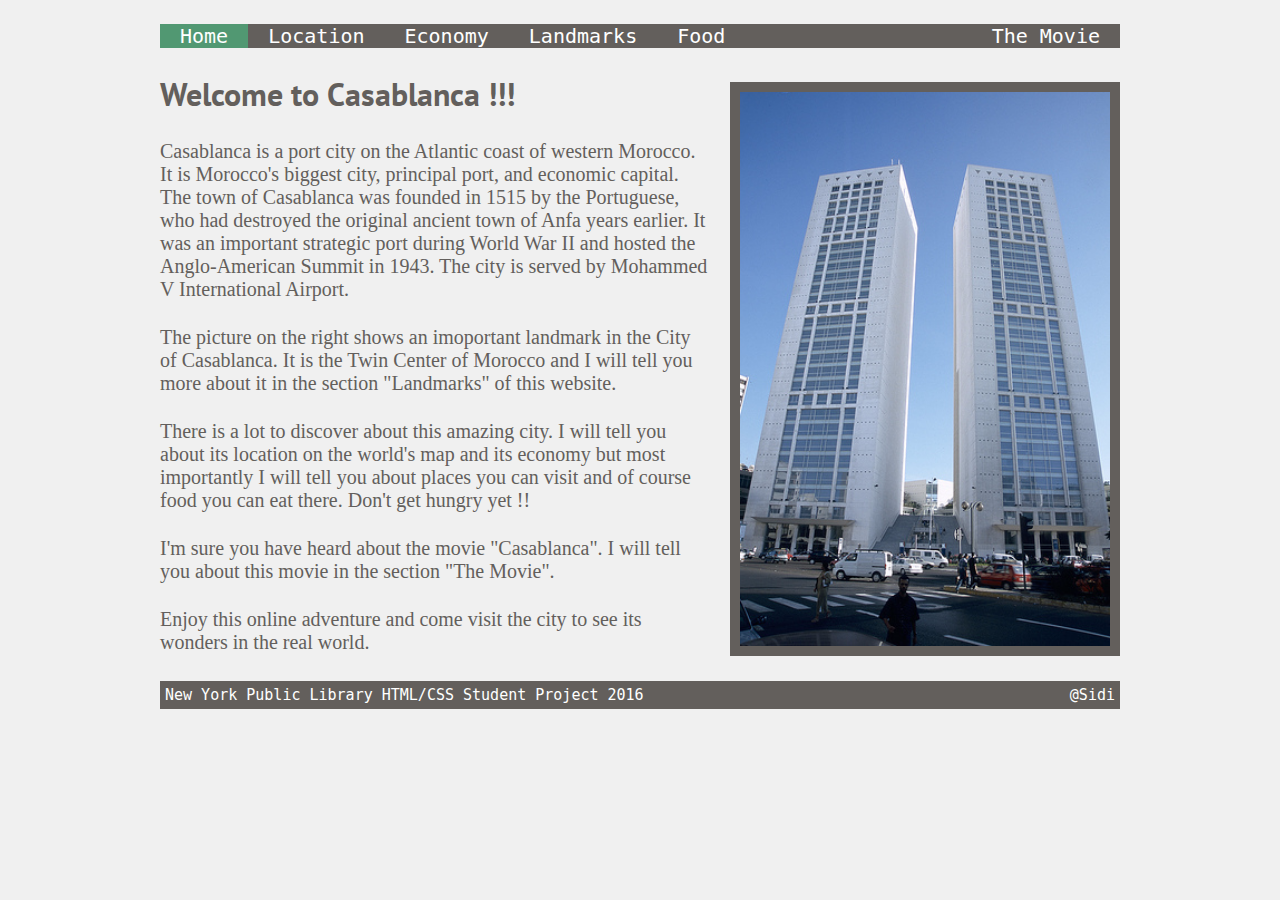
<file: index.html>
<!DOCTYPE HTML>
<html>
    <head>
        <title>Casablanca</title>
        <link href="CSS/style.css" rel="stylesheet" type="text/css"> 
        <link href="https://fonts.googleapis.com/css?family=PT+Sans" rel="stylesheet"> 
    </head>
    <body>
        <div id="webPage"> <!--Controls the whole Webpage-->
<!--............................................................................-->            
<!--............................................................................-->
            <!--NAVIGATION BAR-->
            <div class="navigationBar">
                <!--BUTTONS-->
               <a class="navigationBarButton" href="index.html" id="activePage">Home</a>
                <a class="navigationBarButton" href="location.html">Location</a>
                <a class="navigationBarButton" href="economy.html">Economy</a>
                <a class="navigationBarButton" href="landmarks.html">Landmarks</a>
                <a class="navigationBarButton" href="food.html">Food</a>
                <a style="float:right;" class="navigationBarButton" href="themovie.html">The Movie</a>
            </div>
<!--............................................................................-->            
            <!--PAGE CONTENT--> <!--Controls the Text and Images-->
            <div class="pageContent">
                <img src="Images/Twin_Center.jpg" id="image" style="width:370px;">
                <h1>Welcome to Casablanca !!!</h1>
                <p>Casablanca is a port city on the Atlantic coast of western Morocco. It is Morocco's biggest city, principal port, and economic capital. The town of Casablanca was founded in 1515 by the Portuguese, who had destroyed the original ancient town of Anfa years earlier. It was an important strategic port during World War II and hosted the Anglo-American Summit in 1943. The city is served by Mohammed V International Airport. </p>
                <p>The picture on the right shows an imoportant landmark in the City of Casablanca. It is the Twin Center of Morocco and I will tell you more about it in the section "Landmarks" of this website.</p></p>
                <p>There is a lot to discover about this amazing city. I will tell you about its location on the world's map and its economy but most importantly I will tell you about places you can visit and of course food you can eat there. Don't get hungry yet !!</p>
                <p>I'm sure you have heard about the movie "Casablanca". I will tell you about this movie in the section "The Movie".</p>
                <p>Enjoy this online adventure and come visit the city to see its wonders in the real world.</p>
                <!.. www.wikipedia.org ..!>
            </div>
<!--............................................................................-->
<!--............................................................................-->
            <!--FOOTER--> <!--Controls the Footer-->
            <div class="footer">
                <!--TEXT AND BUTTONS-->
                <a class="navigationBarButton" id="footerLink" style="float:right;" href="mailto:sidi.sbai@yahoo.com?Subject=Hello%20again" target="_top">@Sidi</a>
                <p class="navigationBarButton" id="footerLink" style="float:left;">New York Public Library HTML/CSS Student Project 2016</p>
            </div>
        </div>
    </body>
</html>
</file>
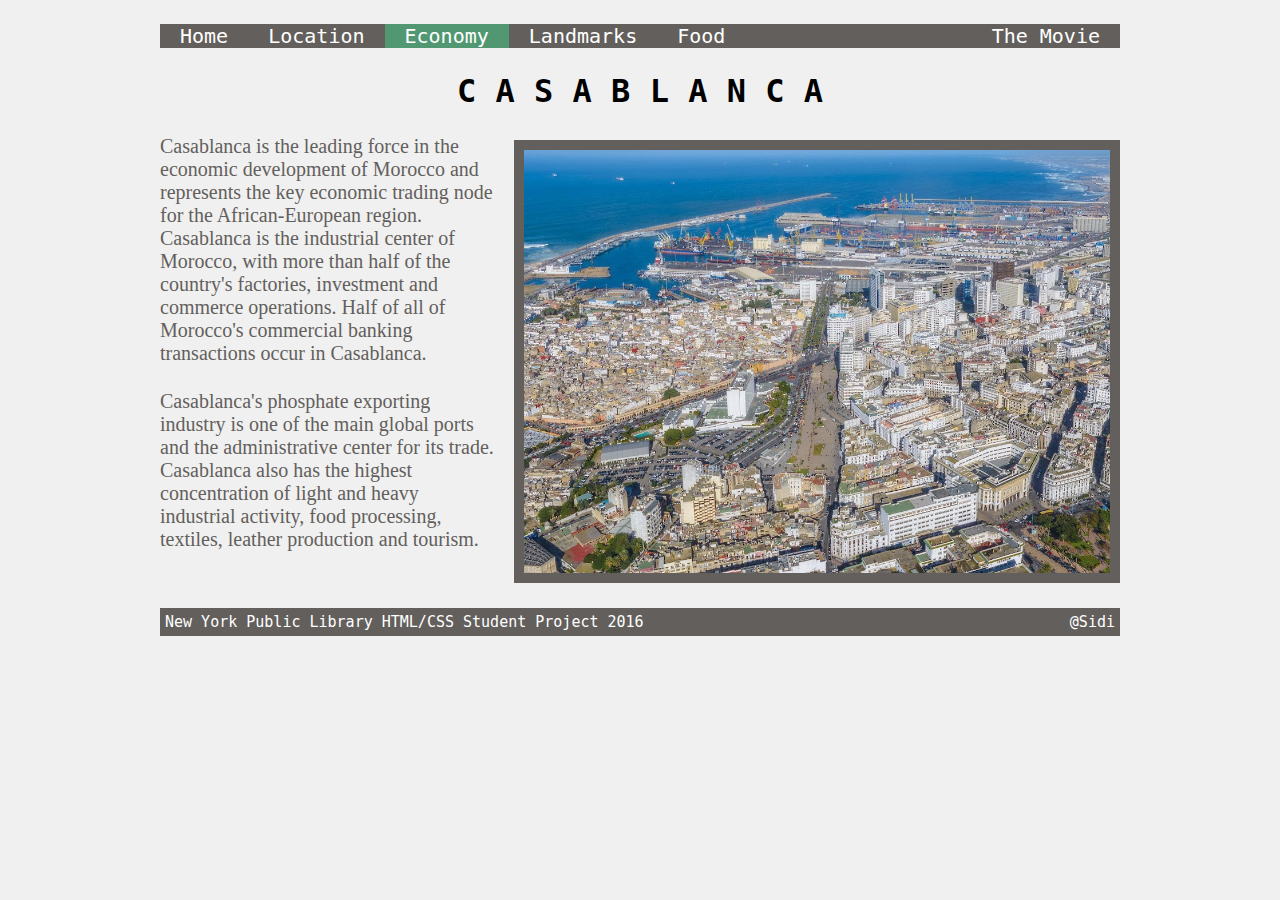
<file: economy.html>
<!DOCTYPE HTML>
<html>
    <head>
        <title>Casablanca</title>
        <link href="CSS/style.css" rel="stylesheet" type="text/css"> 
        <link href="https://fonts.googleapis.com/css?family=PT+Sans" rel="stylesheet"> 
    </head>
    <body>
        <div id="webPage">
<!--............................................................................-->            
<!--............................................................................-->            
            <!--NAVIGATION BAR-->
            <div class="navigationBar">
                <!--BUTTONS-->
                <a class="navigationBarButton" href="index.html">Home</a>
                <a class="navigationBarButton" href="location.html">Location</a>
                <a class="navigationBarButton" href="economy.html" id="activePage">Economy</a>
                <a class="navigationBarButton" href="landmarks.html">Landmarks</a>
                <a class="navigationBarButton" href="food.html">Food</a>
                <a style="float:right;" class="navigationBarButton" href="themovie.html">The Movie</a>
            </div>
<!--............................................................................-->            
            <!--PAGE CONTENT-->
            <h1 id="headerStyle">C A S A B L A N C A</h1>
            <div class="pageContent">
                <img src="Images/Port_of_Casablanca.jpg" id="image">
                <p>Casablanca is the leading force in the economic development of Morocco and represents the key economic trading node for the African-European region. Casablanca is the industrial center of Morocco, with more than half of the country's factories, investment and commerce operations. Half of all of Morocco's commercial banking transactions occur in Casablanca.</p>
                <p>Casablanca's phosphate exporting industry is one of the main global ports and the administrative center for its trade. Casablanca also has the highest concentration of light and heavy industrial activity, food processing, textiles, leather production and tourism.</p>
                <!.. www.Wikipedia.org ..!>            
            </div>
<!--............................................................................-->            
<!--............................................................................-->            
            <!--FOOTER-->
            <div class="footer">
                <!--TEXT AND BUTTONS-->
                <a class="navigationBarButton" id="footerLink" style="float:right;" href="mailto:sidi.sbai@yahoo.com?Subject=Hello%20again" target="_top">@Sidi</a>
                <p class="navigationBarButton" id="footerLink" style="float:left;">New York Public Library HTML/CSS Student Project 2016</p>
            </div>       
        </div>
    </body>
</html>
</file>
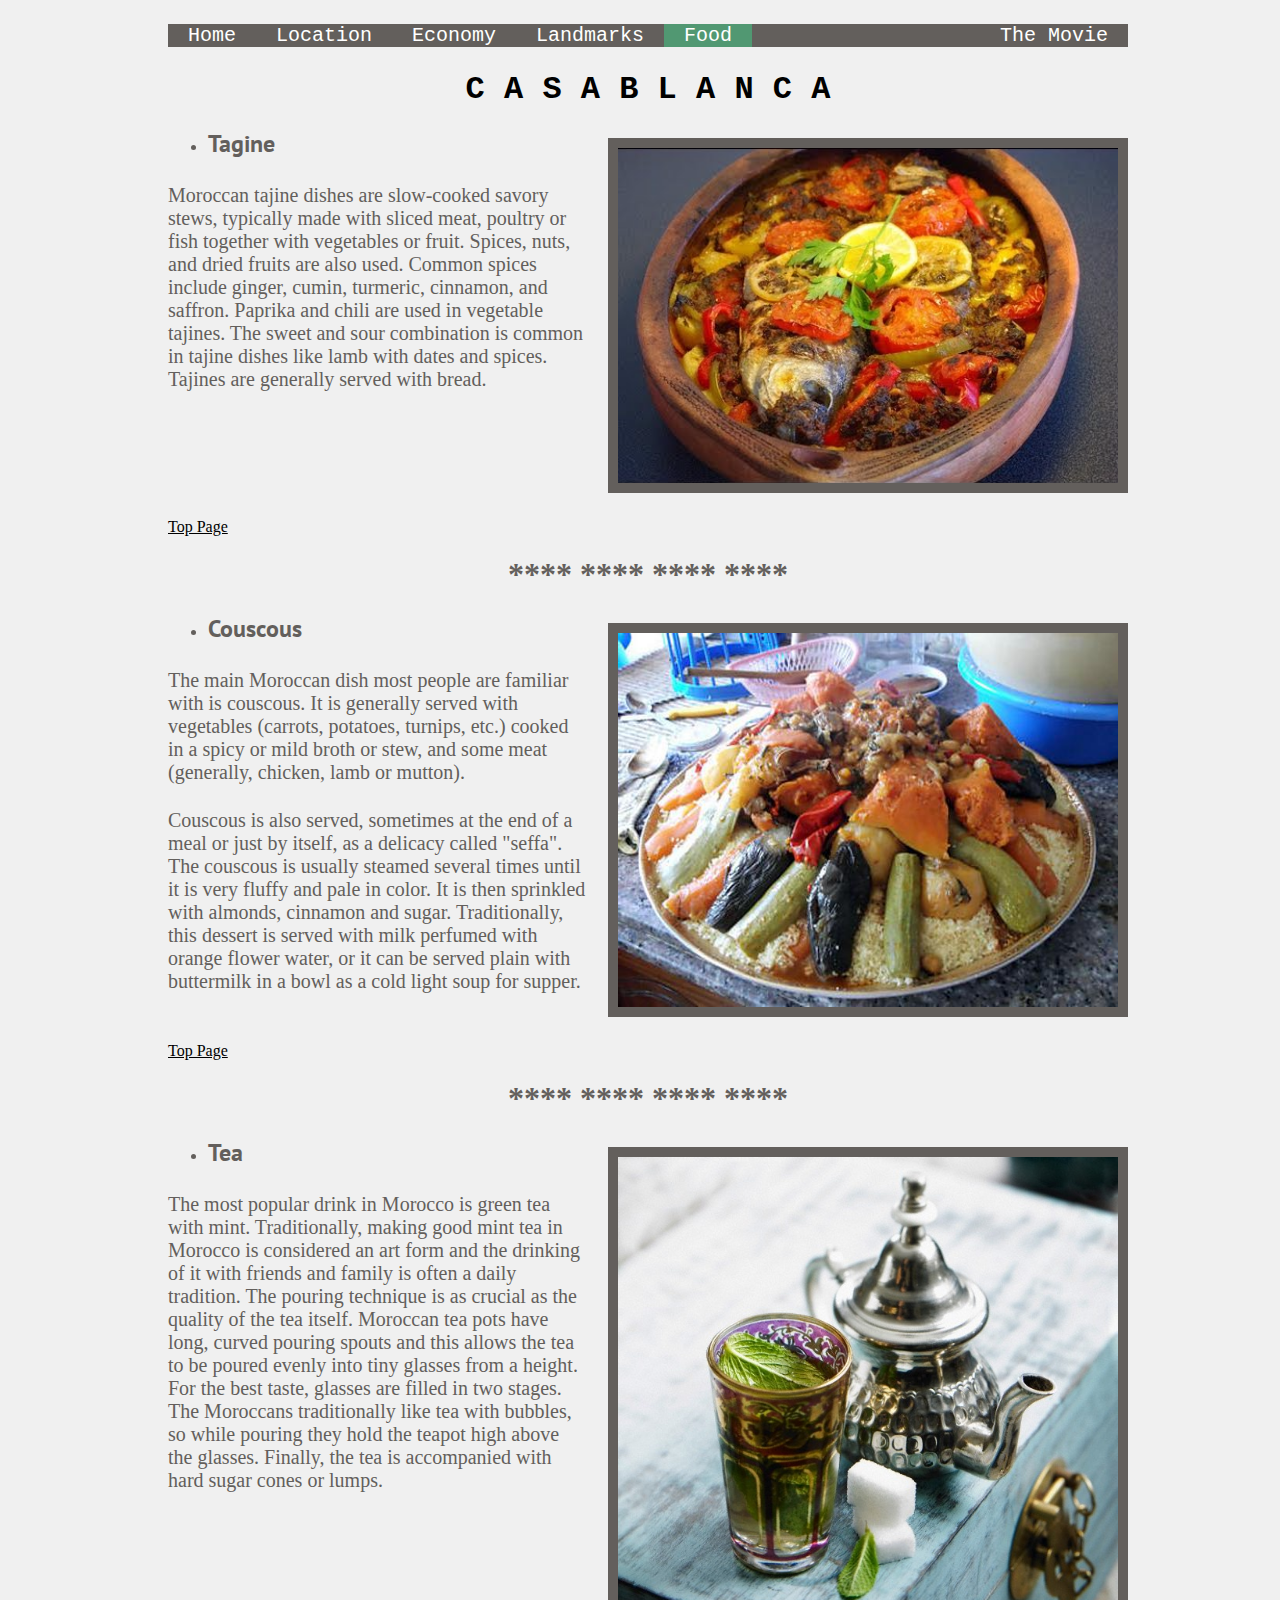
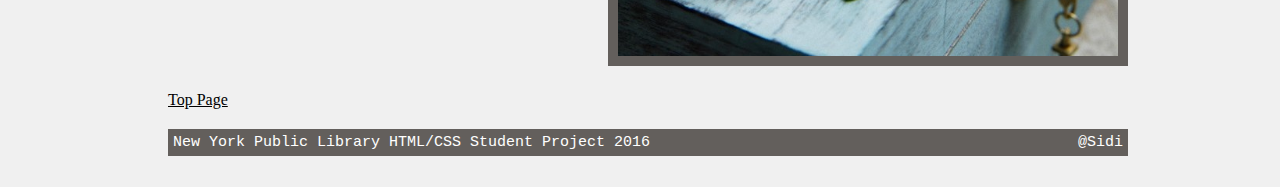
<file: food.html>
<!DOCTYPE HTML>
<html>
    <head>
        <title>Casablanca</title>
        <link href="CSS/style.css" rel="stylesheet" type="text/css"> 
        <link href="https://fonts.googleapis.com/css?family=PT+Sans" rel="stylesheet"> 
    </head>
    <body>
        <div id="webPage" class="multipleImageCorrect">
<!--............................................................................-->            
<!--............................................................................-->            
            <!--NAVIGATION BAR-->
            <div class="navigationBar">
                <!--BUTTONS-->
                <a class="navigationBarButton" href="index.html">Home</a>
                <a class="navigationBarButton" href="location.html">Location</a>
                <a class="navigationBarButton" href="economy.html">Economy</a>
                <a class="navigationBarButton" href="landmarks.html">Landmarks</a>
                <a class="navigationBarButton" href="food.html" id="activePage">Food</a>
                <a style="float:right;" class="navigationBarButton" href="themovie.html">The Movie</a>
            </div>
<!--............................................................................-->            
            <!--PAGE CONTENT-->
            <h1 id="headerStyle">C A S A B L A N C A</h1>
            <div class="pageContent">
                <img src="Images/f_tagine.jpg" id="image" style="width:500px;">
                <!..https://kasbahlodge.files.wordpress.com/2013/06/casablanca-cathedral.jpg..!>
                <ul><li><h2>Tagine</h2></li></ul>
                <p>Moroccan tajine dishes are slow-cooked savory stews, typically made with sliced meat, poultry or fish together with vegetables or fruit. Spices, nuts, and dried fruits are also used. Common spices include ginger, cumin, turmeric, cinnamon, and saffron. Paprika and chili are used in vegetable tajines. The sweet and sour combination is common in tajine dishes like lamb with dates and spices. Tajines are generally served with bread.</p>    
                <!.. www.wikipedia.org ..!>
            </div>
            <a href="food.html" class="topPageLink">Top Page</a>
            
            <h1 class="pageBreak">****    ****    ****    ****</h1>
            <div class="pageContent">
                <img src="Images/f_couscous_marocain.jpg" id="image" style="width:500px;">
                <ul><li><h2>Couscous</h2></li></ul>
                <p>The main Moroccan dish most people are familiar with is couscous. It is generally served with vegetables (carrots, potatoes, turnips, etc.) cooked in a spicy or mild broth or stew, and some meat (generally, chicken, lamb or mutton).</p>
                <p>Couscous is also served, sometimes at the end of a meal or just by itself, as a delicacy called "seffa". The couscous is usually steamed several times until it is very fluffy and pale in color. It is then sprinkled with almonds, cinnamon and sugar. Traditionally, this dessert is served with milk perfumed with orange flower water, or it can be served plain with buttermilk in a bowl as a cold light soup for supper.</p>                
                <!.. www.wikipedia.org ..!>
            </div>
            <a href="food.html" class="topPageLink">Top Page</a>
            
            <h1 class="pageBreak">****    ****    ****    ****</h1>
            <div class="pageContent">
                <img src="Images/F_Moroccan_tea.jpg" id="image" style="width:500px;">
                <ul><li><h2>Tea</h2></li></ul>
                <p>The most popular drink in Morocco is green tea with mint. Traditionally, making good mint tea in Morocco is considered an art form and the drinking of it with friends and family is often a daily tradition. The pouring technique is as crucial as the quality of the tea itself. Moroccan tea pots have long, curved pouring spouts and this allows the tea to be poured evenly into tiny glasses from a height. For the best taste, glasses are filled in two stages. The Moroccans traditionally like tea with bubbles, so while pouring they hold the teapot high above the glasses. Finally, the tea is accompanied with hard sugar cones or lumps.</p>
                <!.. www.wikipedia.org ..!>
            </div>
            <a href="food.html" class="topPageLink">Top Page</a>
            
<!--............................................................................-->            
<!--............................................................................-->            
            <!--FOOTER-->
            <div class="footer">
                <!--TEXT AND BUTTONS-->
                <a class="navigationBarButton" id="footerLink" style="float:right;" href="mailto:sidi.sbai@yahoo.com?Subject=Hello%20again" target="_top">@Sidi</a>
                <p class="navigationBarButton" id="footerLink" style="float:left;">New York Public Library HTML/CSS Student Project 2016</p>
            </div>
        </div>
    </body>
</html>
</file>
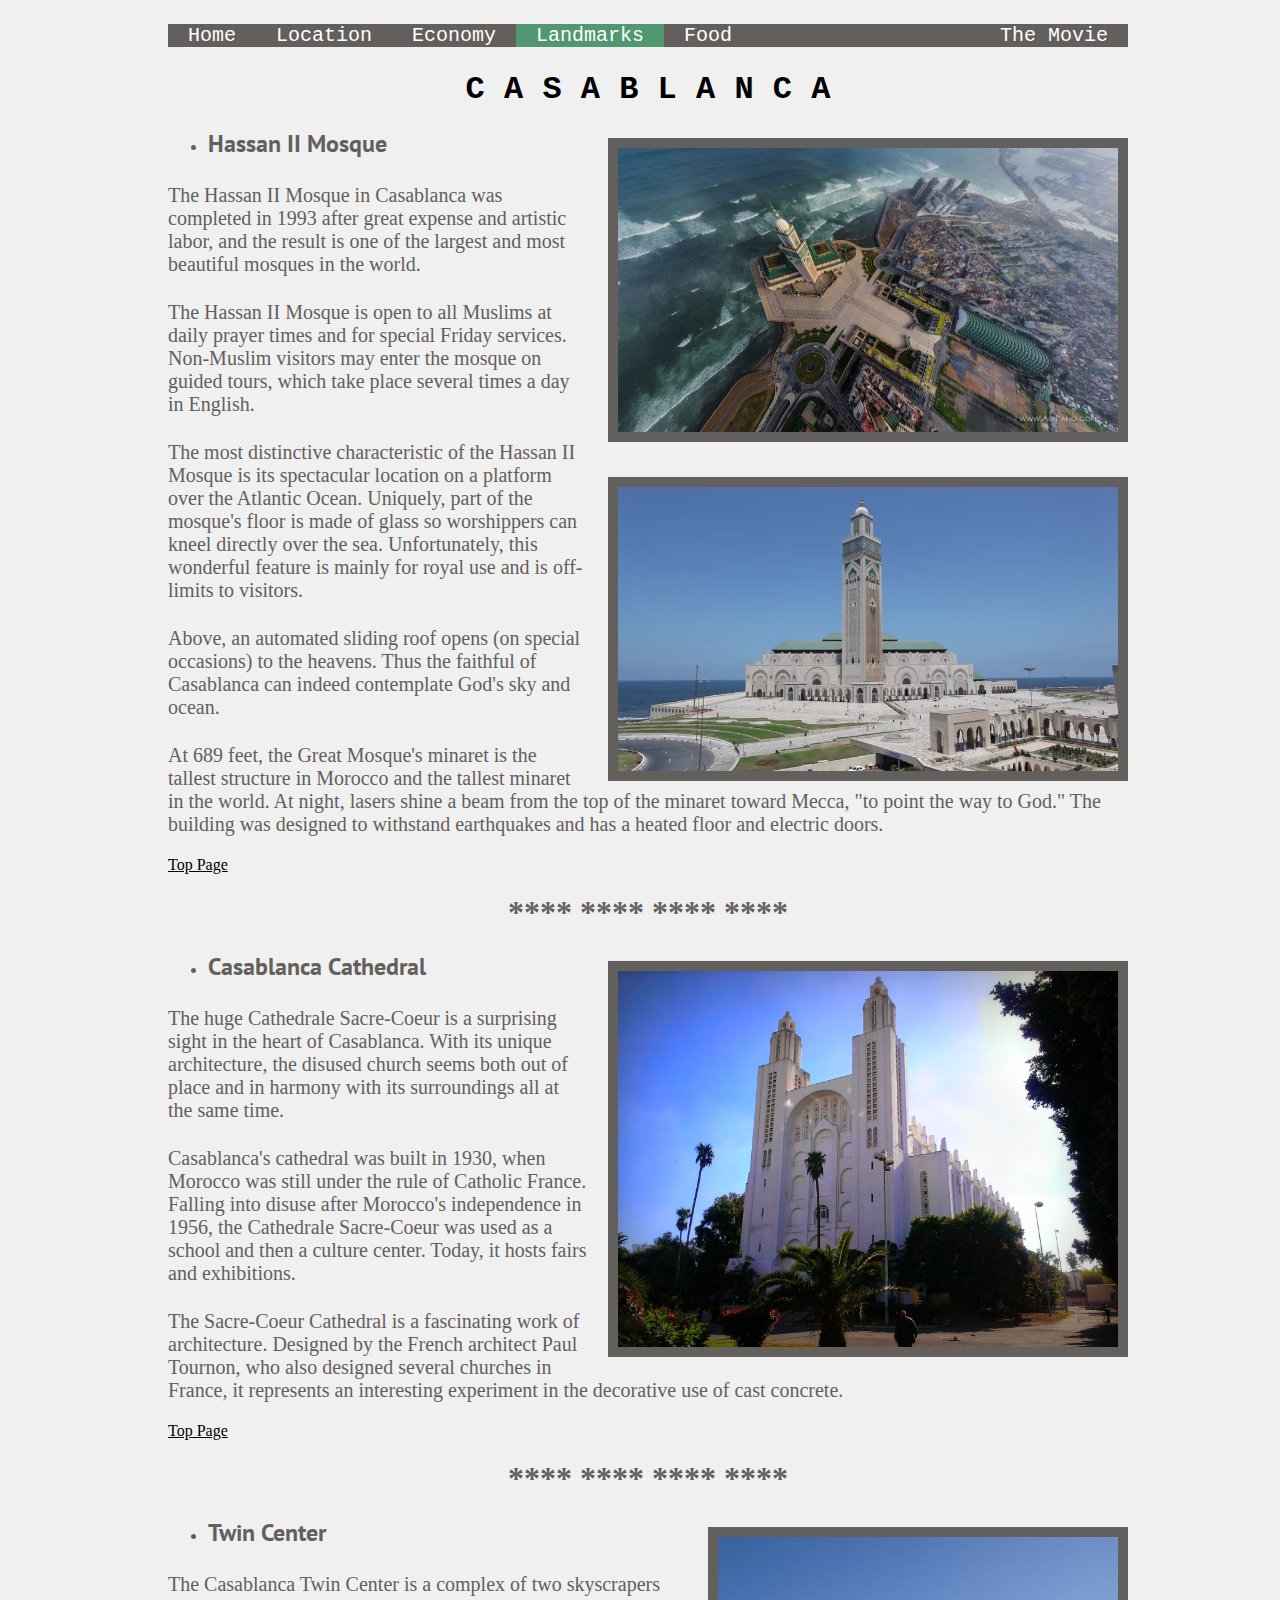
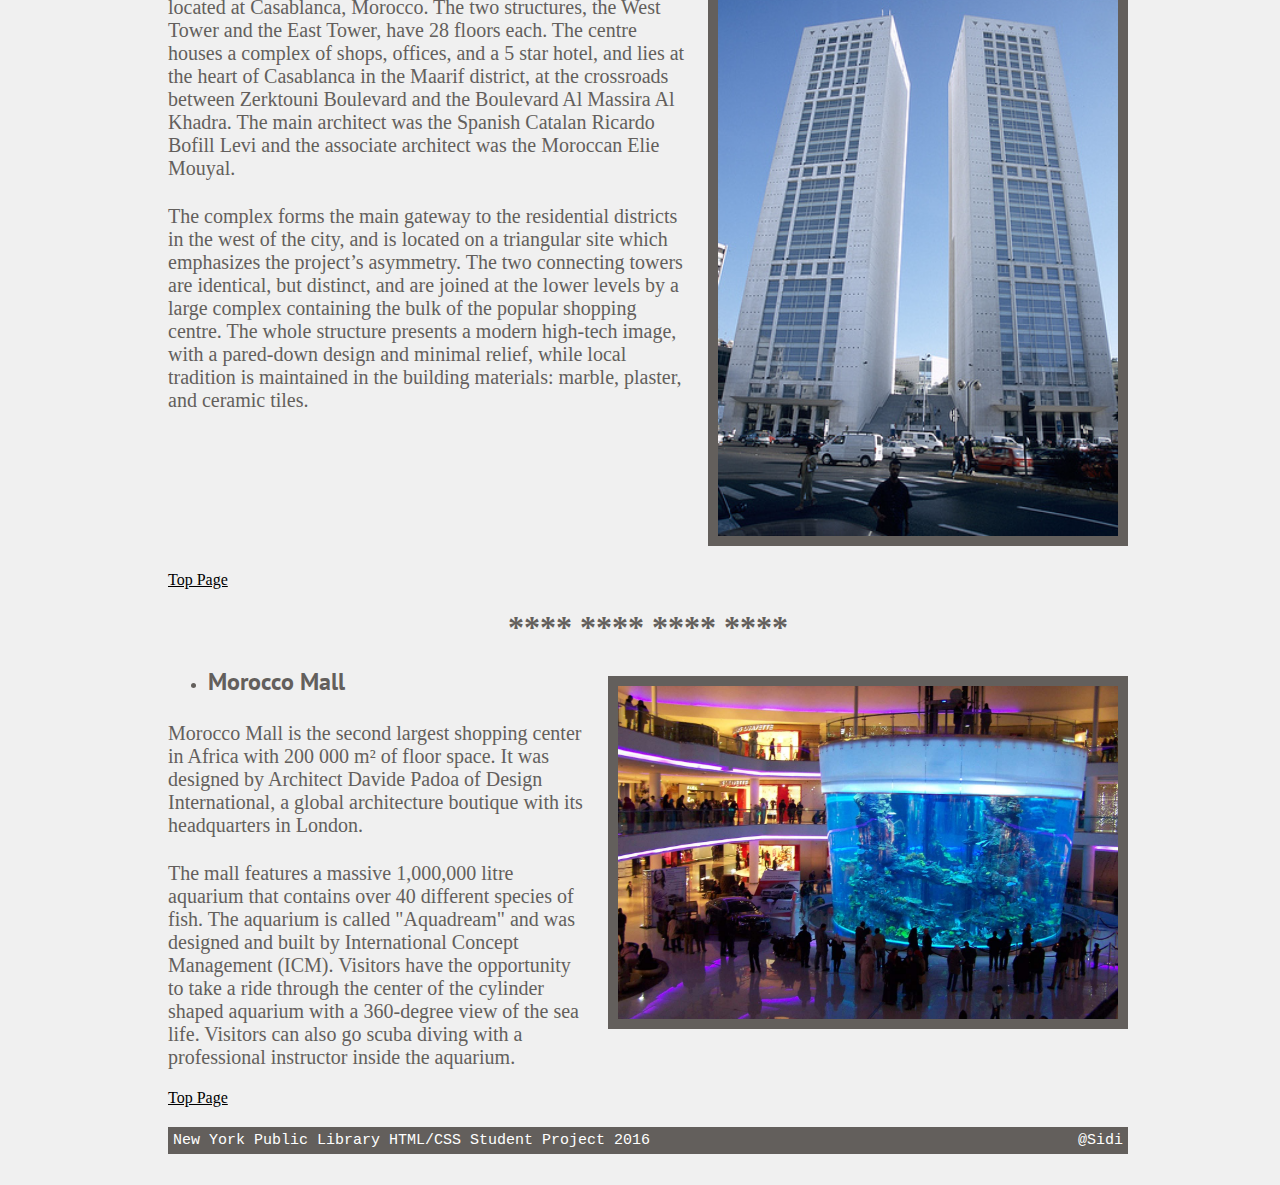
<file: landmarks.html>
<!DOCTYPE HTML>
<html>
    <head>
        <title>Casablanca</title>
        <link href="CSS/style.css" rel="stylesheet" type="text/css"> 
        <link href="https://fonts.googleapis.com/css?family=PT+Sans" rel="stylesheet"> 
    </head>
    <body>
        <div id="webPage" class="multipleImageCorrect">
<!--............................................................................-->            
<!--............................................................................-->            
            <!--NAVIGATION BAR-->
            <div class="navigationBar">
                <!--BUTTONS-->
                <a class="navigationBarButton" href="index.html">Home</a>
                <a class="navigationBarButton" href="location.html">Location</a>
                <a class="navigationBarButton" href="economy.html">Economy</a>
                <a class="navigationBarButton" href="landmarks.html" id="activePage">Landmarks</a>
                <a class="navigationBarButton" href="food.html">Food</a>
                <a style="float:right;" class="navigationBarButton" href="themovie.html">The Movie</a>
            </div>
<!--............................................................................-->            
            <!--PAGE CONTENT-->
            <h1 id="headerStyle">C A S A B L A N C A</h1>
            <div class="pageContent">
                <img src="Images/H_II_Mosque_Top.jpg" id="image">
                <div id="image" class="flip-container" ontouchstart="this.classList.toggle('hover');" id="right">
            		<div class="flipper">
            			<div class="front" style="background: url(Images/Hassan_II_Mosque.jpg) 0 0 no-repeat;"></div>
            			<div class="back" style="background: url(Images/Hassan_2_Mosque_Inside.jpg) 0 0 no-repeat;"></div>
            		</div>
            	</div>
                <ul><li><h2>Hassan II Mosque</h2></li></ul>
                <p>The Hassan II Mosque in Casablanca was completed in 1993 after great expense and artistic labor, and the result is one of the largest and most beautiful mosques in the world.</p>
                <p>The Hassan II Mosque is open to all Muslims at daily prayer times and for special Friday services. Non-Muslim visitors may enter the mosque on guided tours, which take place several times a day in English.</p>
                <p>The most distinctive characteristic of the Hassan II Mosque is its spectacular location on a platform over the Atlantic Ocean. Uniquely, part of the mosque's floor is made of glass so worshippers can kneel directly over the sea. Unfortunately, this wonderful feature is mainly for royal use and is off-limits to visitors.</p>
                <p>Above, an automated sliding roof opens (on special occasions) to the heavens. Thus the faithful of Casablanca can indeed contemplate God's sky and ocean.</p>
                <p>At 689 feet, the Great Mosque's minaret is the tallest structure in Morocco and the tallest minaret in the world. At night, lasers shine a beam from the top of the minaret toward Mecca, "to point the way to God." The building was designed to withstand earthquakes and has a heated floor and electric doors.</p>
                <!.. http://www.sacred-destinations.com/morocco/casablanca-hassan-ii-mosque ..!>
            </div>
            <a href="landmarks.html" class="topPageLink">Top Page</a>
            
            <h1 class="pageBreak">****    ****    ****    ****</h1>
            <div class="pageContent">
                <img src="Images/casablanca-cathedral.jpg" id="image" style="width:500px;">
                <!..https://kasbahlodge.files.wordpress.com/2013/06/casablanca-cathedral.jpg..!>
                <ul><li><h2>Casablanca Cathedral</h2></li></ul>
                <p>The huge Cathedrale Sacre-Coeur is a surprising sight in the heart of Casablanca. With its unique architecture, the disused church seems both out of place and in harmony with its surroundings all at the same time.</p>
                <p>Casablanca's cathedral was built in 1930, when Morocco was still under the rule of Catholic France. Falling into disuse after Morocco's independence in 1956, the Cathedrale Sacre-Coeur was used as a school and then a culture center. Today, it hosts fairs and exhibitions.</p>
                <p>The Sacre-Coeur Cathedral is a fascinating work of architecture. Designed by the French architect Paul Tournon, who also designed several churches in France, it represents an interesting experiment in the decorative use of cast concrete.</p>
                <!..http://www.sacred-destinations.com/morocco/casablanca-cathedral-sacre-coeur..!>
            </div>
            <a href="landmarks.html" class="topPageLink">Top Page</a>
            
            <h1 class="pageBreak">****    ****    ****    ****</h1>
            <div class="pageContent">
                <img src="Images/Twin_Center.jpg" id="image" style="width:400px;">
                <ul><li><h2>Twin Center</h2></li></ul>
                <p>The Casablanca Twin Center is a complex of two skyscrapers located at Casablanca, Morocco. The two structures, the West Tower and the East Tower, have 28 floors each. The centre houses a complex of shops, offices, and a 5 star hotel, and lies at the heart of Casablanca in the Maarif district, at the crossroads between Zerktouni Boulevard and the Boulevard Al Massira Al Khadra. The main architect was the Spanish Catalan Ricardo Bofill Levi and the associate architect was the Moroccan Elie Mouyal.</p>
                <p>The complex forms the main gateway to the residential districts in the west of the city, and is located on a triangular site which emphasizes the project’s asymmetry. The two connecting towers are identical, but distinct, and are joined at the lower levels by a large complex containing the bulk of the popular shopping centre. The whole structure presents a modern high-tech image, with a pared-down design and minimal relief, while local tradition is maintained in the building materials: marble, plaster, and ceramic tiles.</p>
                <!.. www.wikipedia.org ..!>
            </div>
            <a href="landmarks.html" class="topPageLink">Top Page</a>
            
            <h1 class="pageBreak">****    ****    ****    ****</h1>
            <div class="pageContent">
                <img src="Images/Morocco_Mall.jpg" id="image" style="width:500px;">
                <ul><li><h2>Morocco Mall</h2></li></ul>
                <p>Morocco Mall is the second largest shopping center in Africa with 200 000 m² of floor space. It was designed by Architect Davide Padoa of Design International, a global architecture boutique with its headquarters in London.</p>
                <p>The mall features a massive 1,000,000 litre aquarium that contains over 40 different species of fish. The aquarium is called "Aquadream" and was designed and built by International Concept Management (ICM). Visitors have the opportunity to take a ride through the center of the cylinder shaped aquarium with a 360-degree view of the sea life. Visitors can also go scuba diving with a professional instructor inside the aquarium.</p>
                <!.. www.wikipedia.org ..!>
            </div>
            <a href="landmarks.html" class="topPageLink">Top Page</a>
<!--............................................................................-->            
<!--............................................................................-->            
            <!--FOOTER-->
            <div class="footer">
                <!--TEXT AND BUTTONS-->
                <a class="navigationBarButton" id="footerLink" style="float:right;" href="mailto:sidi.sbai@yahoo.com?Subject=Hello%20again" target="_top">@Sidi</a>
                <p class="navigationBarButton" id="footerLink" style="float:left;">New York Public Library HTML/CSS Student Project 2016</p>
            </div>        
        </div>
    </body>
</html>
</file>
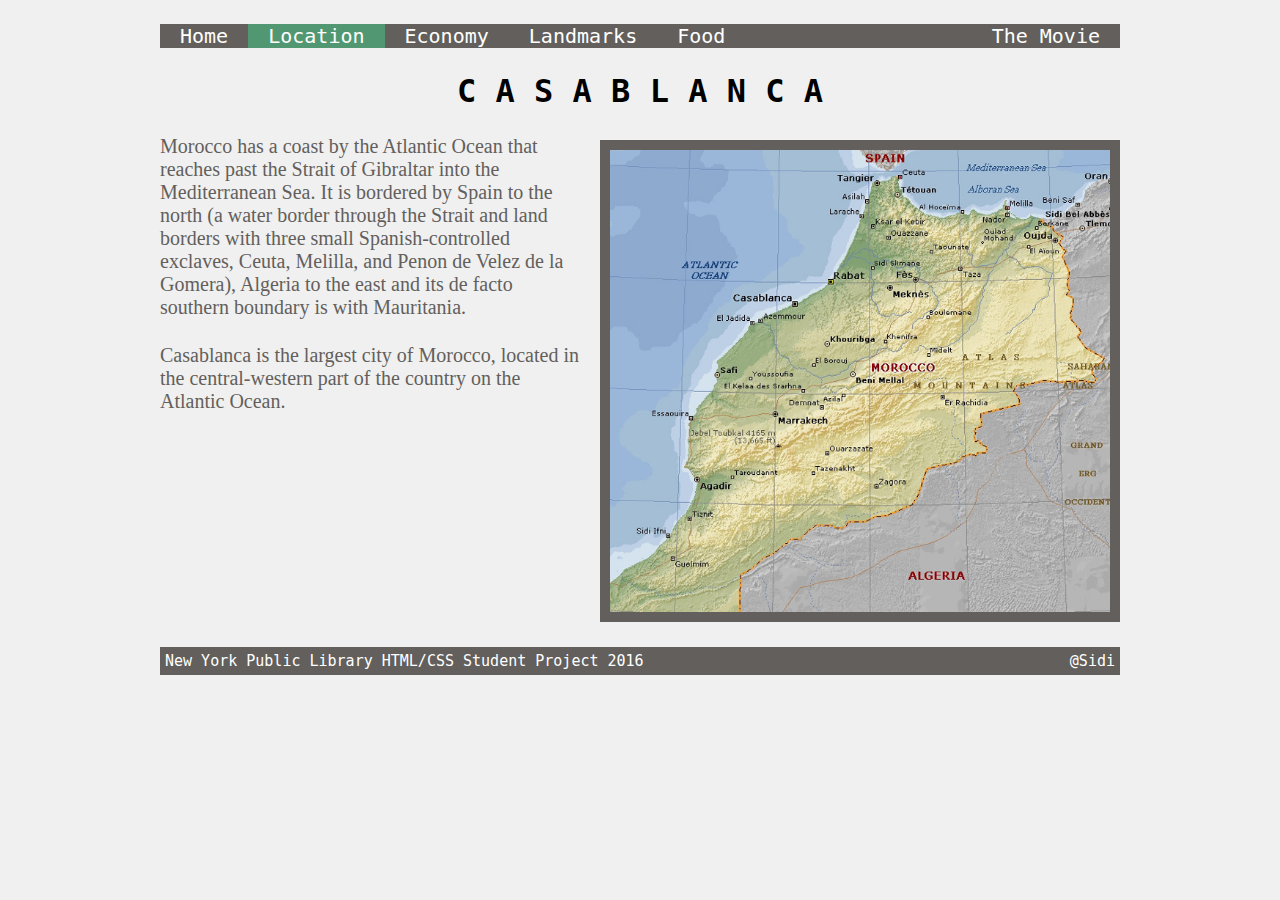
<file: location.html>
<!DOCTYPE HTML>
<html>
    <head>
        <title>Casablanca</title>
        <link href="CSS/style.css" rel="stylesheet" type="text/css"> 
        <link href="https://fonts.googleapis.com/css?family=PT+Sans" rel="stylesheet"> 
    </head>
    <body>
        <div id="webPage">
<!--............................................................................-->            
<!--............................................................................-->            
            <!--NAVIGATION BAR-->
            <div class="navigationBar">
                <!--BUTTONS-->
                <a class="navigationBarButton" href="index.html">Home</a>
                <a class="navigationBarButton" href="location.html" id="activePage">Location</a>
                <a class="navigationBarButton" href="economy.html">Economy</a>
                <a class="navigationBarButton" href="landmarks.html">Landmarks</a>
                <a class="navigationBarButton" href="food.html">Food</a>
                <a style="float:right;" class="navigationBarButton" href="themovie.html">The Movie</a>
            </div>
<!--............................................................................-->            
            <!--PAGE CONTENT-->
            <h1 id="headerStyle">C A S A B L A N C A</h1>
            <div class="pageContent">
                <img src="Images/Casa_on_map.jpg" id="image" style="width:500px">
                <p>Morocco has a coast by the Atlantic Ocean that reaches past the Strait of Gibraltar into the Mediterranean Sea. It is bordered by Spain to the north (a water border through the Strait and land borders with three small Spanish-controlled exclaves, Ceuta, Melilla, and Penon de Velez de la Gomera), Algeria to the east and its de facto southern boundary is with Mauritania.</p>                
                <p>Casablanca is the largest city of Morocco, located in the central-western part of the country on the Atlantic Ocean.</p>
                <!.. www.Wikipedia.org ..!>            
            </div>
<!--............................................................................-->            
<!--............................................................................-->   
            <!--FOOTER-->
            <div class="footer">
                <!--TEXT AND BUTTONS-->
                <a class="navigationBarButton" id="footerLink" style="float:right;" href="mailto:sidi.sbai@yahoo.com?Subject=Hello%20again" target="_top">@Sidi</a>
                <p class="navigationBarButton" id="footerLink" style="float:left;">New York Public Library HTML/CSS Student Project 2016</p>
            </div>       
        </div>
    </body>
</html>
</file>
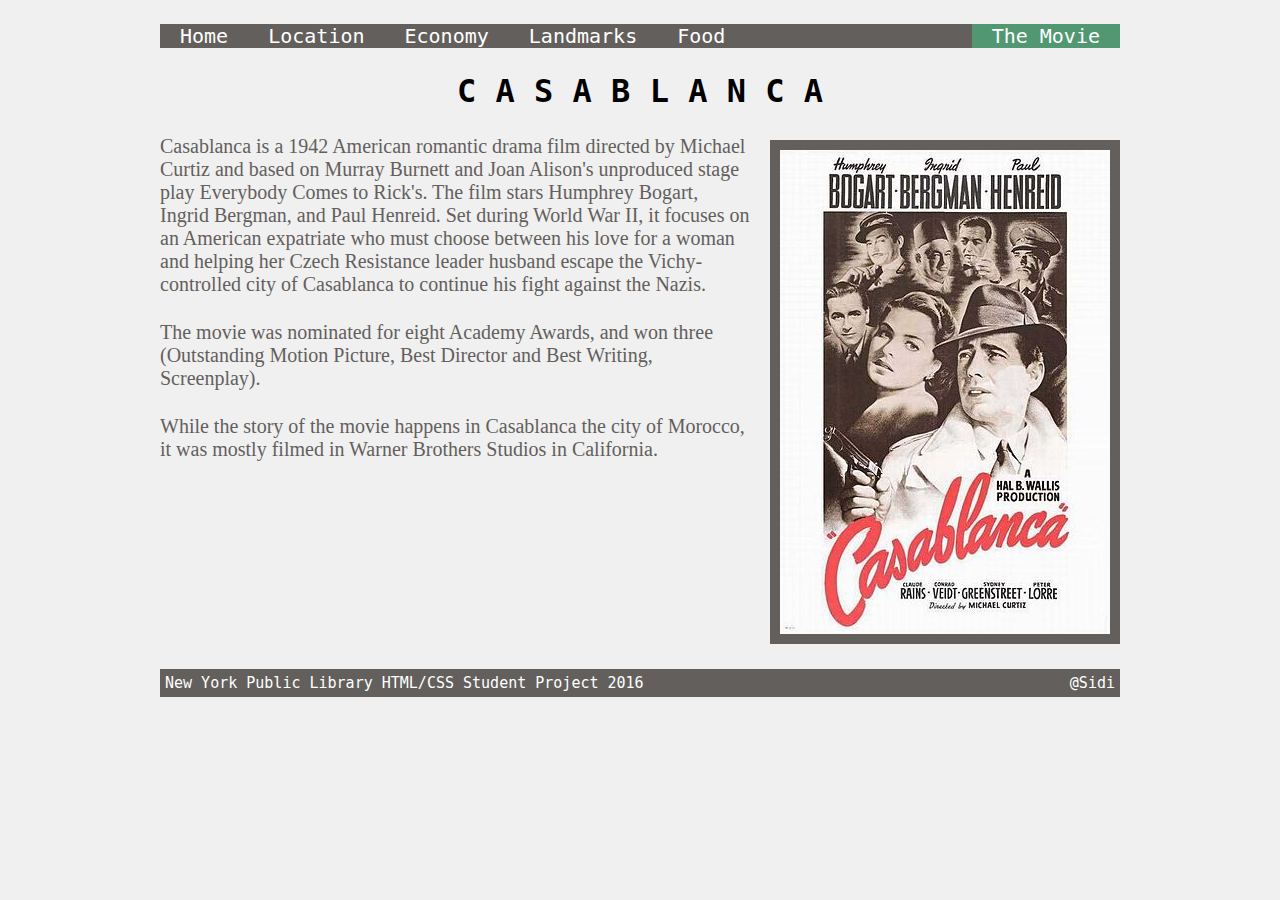
<file: themovie.html>
<!DOCTYPE HTML>
<html>
    <head>
        <title>Casablanca</title>
        <link href="CSS/style.css" rel="stylesheet" type="text/css"> 
        <link href="https://fonts.googleapis.com/css?family=PT+Sans" rel="stylesheet"> 
    </head>
    <body>
        <div id="webPage"> <!--Controls the whole webpage-->
<!--............................................................................-->            
<!--............................................................................-->            
            <!--NAVIGATION BAR-->
            <div class="navigationBar">
                <!..BUTTONS..!>
                <a class="navigationBarButton" href="index.html">Home</a>
                <a class="navigationBarButton" href="location.html">Location</a>
                <a class="navigationBarButton" href="economy.html">Economy</a>
                <a class="navigationBarButton" href="landmarks.html">Landmarks</a>
                <a class="navigationBarButton" href="food.html">Food</a>
                <a style="float:right;" class="navigationBarButton" href="themovie.html" id="activePage">The Movie</a>
            </div>
<!--............................................................................-->            
            <!--PAGE CONTENT-->
            <h1 id="headerStyle">C A S A B L A N C A</h1>
            <div class="pageContent">
                <img src="Images/Casablanca_Movie_1.jpg" id="image">
                <p>Casablanca is a 1942 American romantic drama film directed by Michael Curtiz and based on Murray Burnett and Joan Alison's unproduced stage play Everybody Comes to Rick's. The film stars Humphrey Bogart, Ingrid Bergman, and Paul Henreid. Set during World War II, it focuses on an American expatriate who must choose between his love for a woman and helping her Czech Resistance leader husband escape the Vichy-controlled city of Casablanca to continue his fight against the Nazis.</p>
                <p>The movie was nominated for eight Academy Awards, and won three (Outstanding Motion Picture, Best Director and Best Writing, Screenplay). </p>
                <p>While the story of the movie happens in Casablanca the city of Morocco, it was mostly filmed in Warner Brothers Studios in California.</p>
                <!.. https://en.wikipedia.org ..!>
            </div>
<!--............................................................................-->            
<!--............................................................................-->            
            <!--FOOTER-->
            <div class="footer">
                <!--TEXT AND BUTTONS-->
                <a class="navigationBarButton" id="footerLink" style="float:right;" href="mailto:sidi.sbai@yahoo.com?Subject=Hello%20again" target="_top">@Sidi</a>
                <p class="navigationBarButton" id="footerLink" style="float:left;">New York Public Library HTML/CSS Student Project 2016</p>
            </div>
        </div>
    </body>
</html>
</file>
<file: CSS/style.css>
body 
{
    text-align:center; 
    margin:24px;
    background-color:#F0F0F0;
}

#webPage
{
    width:960px;
    display:inline-block;
    text-align:center;
}

#activePage 
{
    background-color:#519872;
}

.navigationBar /* Used for the the Navigation Bar */
{
    margin:0px;
    padding:0px;
    background-color:#635F5C;
    display:inline-block; 
    width:960px;
}

.navigationBarButton    /* Used the navigation bar buttons */
{
    font-size:20px;
    font-family:'Share Tech Mono', monospace, 'Times New Roman', Verdana;
    background-color:#635F5C;
    text-align:center;
    margin:0px;
    padding:0px 20px;
    width:auto;
    text-decoration:none;
    color:white;
    float:left;
}

div div a:hover  /* Turns black when the cursor is on top */
{
    background-color:black;
    color:white;
}

#image
{
    float:right;
    border:10px solid #635F5C;
    margin:30px 0px 5px 20px;
}

#headerStyle
{
    font-family: 'Share Tech Mono', monospace, 'Times New Roman', Verdana;  /* Using Google fonts */   
    margin:20px 0px 0px 0px;
}

.pageContent  /* Section that contains the images and text */
{
    width:960px;
    font-family:'PT Sans', sans-serif;
    color:#635F5C;
    margin:0px;
    padding:0px;
    float:left;
    text-align:left;
}

p
{
    font-family:'Times New Roman', Verdana;
    font-size:20px;
    margin:25px 0px 0px 0px;
}

.footer /* Used for the Footer too */
{
    background-color:#635F5C;
    display:inline-block; 
    width:960px;
    margin:20px 0px 0px 0px;
}

#footerLink
{
    font-size:15px;
    padding:5px;
}

.multipleImageCorrect /* When the page has multiple pictures, I noticed that the first div is repositioned 8px to the right. This class is to correct it */
{
    position:relative; 
    left:8px;
}

.pageBreak
{
    color:#635F5C;
    margin:0px;
    padding-top:20px;
    float:right;
    width:960px;
    text-align:center;
}

.topPageLink
{
    color:black;
    clear:both;
    float:left;
    background-color:#F0F0F0;
    text-decoration:underline;
    font-family:'Times New Roman', Verdana;
    padding-top:20px;
}

div a:hover /* Turn blue when cursor on top */
{
    color:red;
}

/* Flip Picture Start......................... */

.flip-container {
	perspective: 1000px;
	display: inline-block;
    margin: 0px;
}
	/* flip the pane when hovered */
	.flip-container:hover .flipper, .flip-container.hover .flipper {
		transform: rotateY(180deg);
	}

.flip-container, .front, .back {
	width: 500px;
	height: 284px;
}

/* flip speed goes here */
.flipper {
	transition: 0.8s;
	transform-style: preserve-3d;

	position: relative;
}

/* hide back of pane during swap */
.front, .back {
	backface-visibility: hidden;

	position: absolute;
	top: 0;
	left: 0;
}

/* front pane, placed above back */
.front {
	z-index: 2;
	/* for firefox 31 */
	transform: rotateY(0deg);
}

/* back, initially hidden pane */
.back {
	transform: rotateY(180deg);
}

/* Flip Picture End...................*/
</file>
